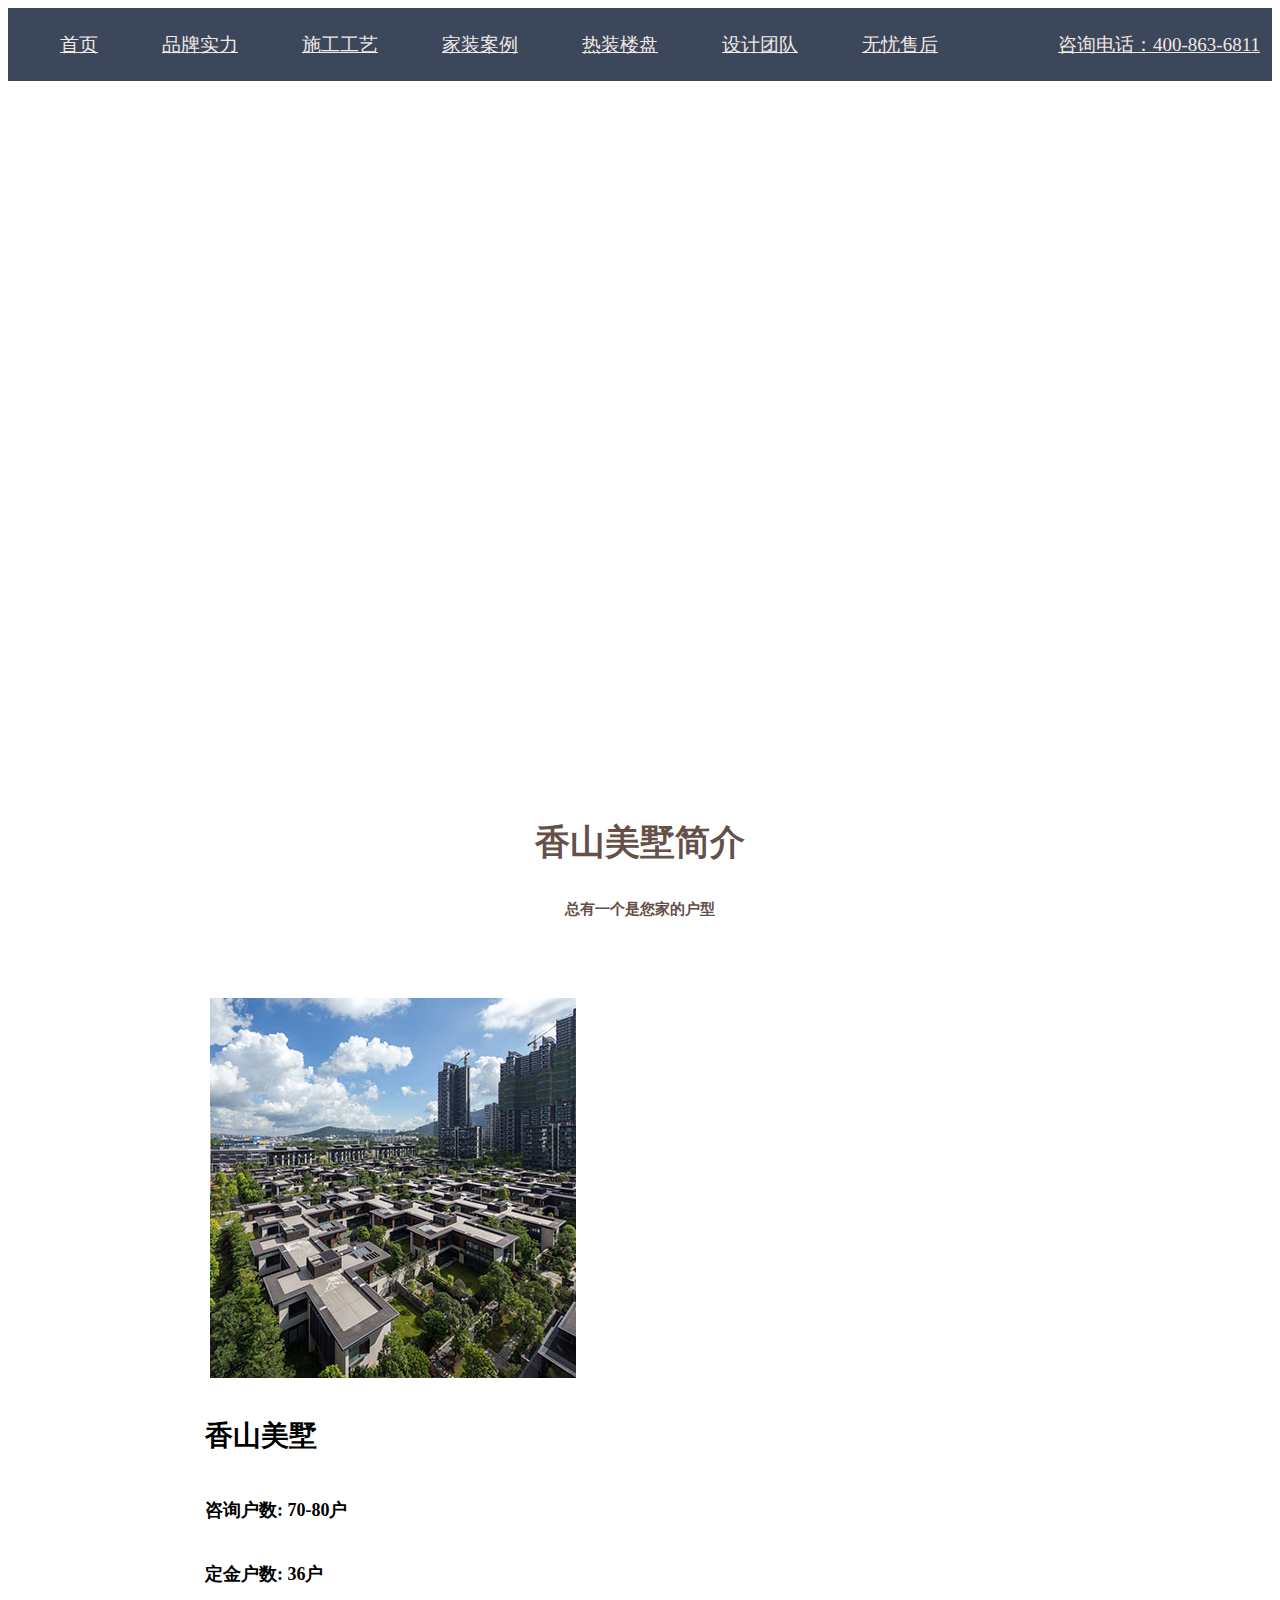
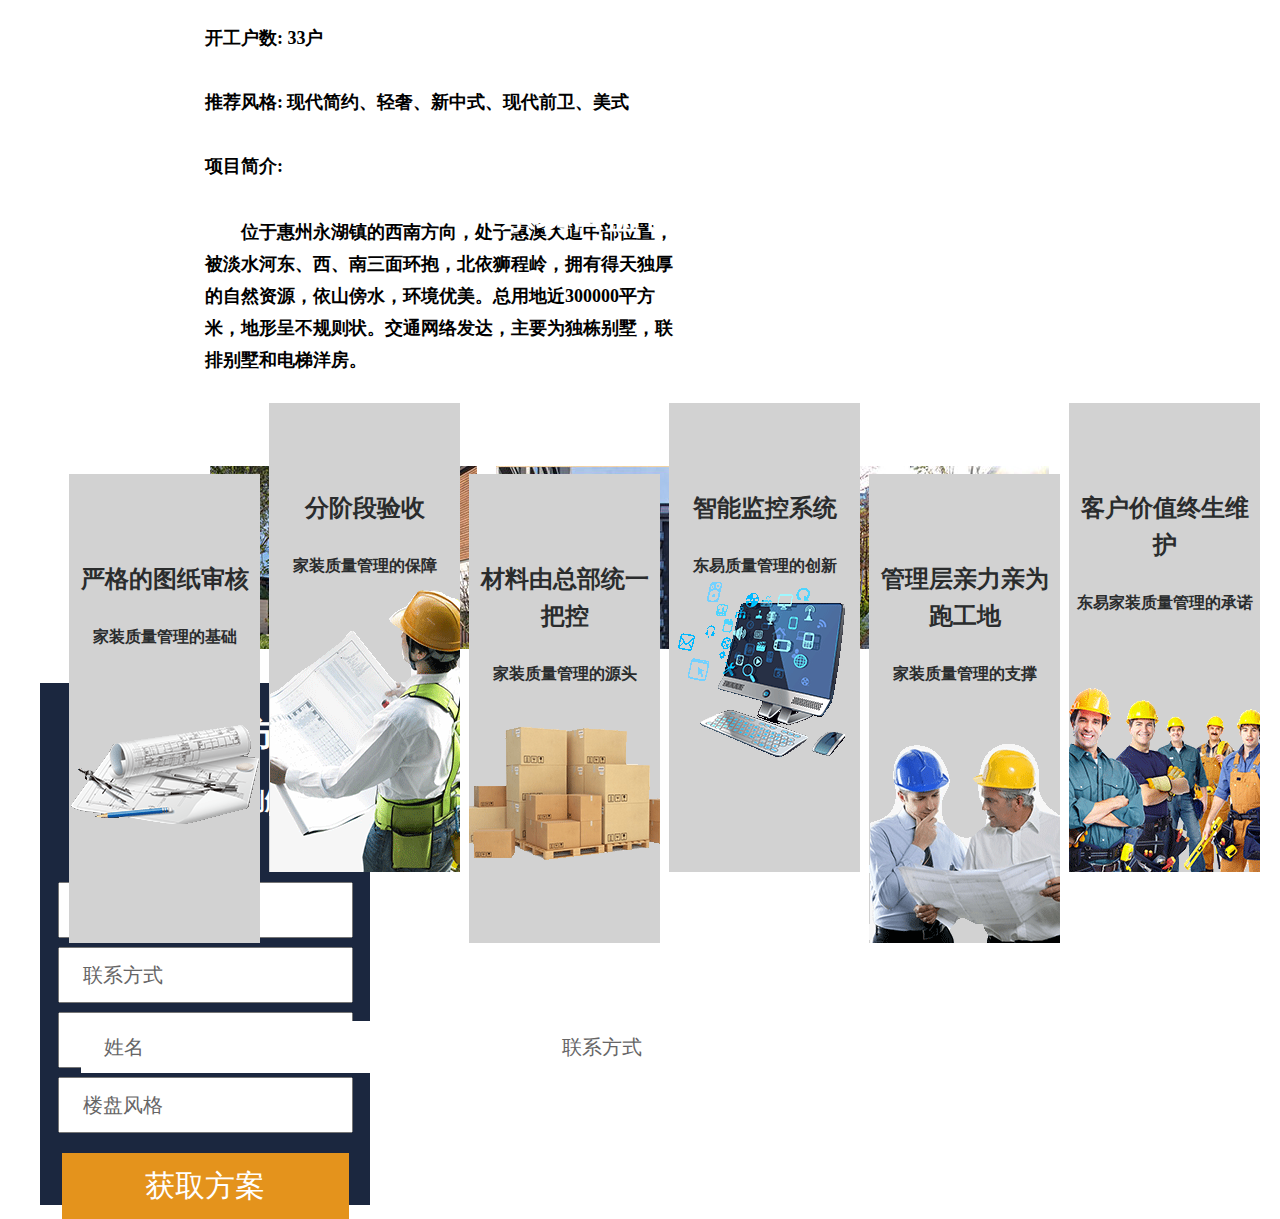
<file: index.html>
<!DOCTYPE html>
<html lang="en">
<head>
<meta charset="UTF-8">
<meta name="viewport" content="width=device-width, initial-scale=1.0">
<meta http-equiv="X-UA-Compatible" content="ie=edge">
<meta name="keywords" content="">
<meta name="description" content="">
<link rel="stylesheet" href="http://mengjiafei.top/tool/base.css">
<!--<link rel="stylesheet" href="http://mengjiafei.top/tool/swiper.css">-->
<link rel="stylesheet" href="http://mengjiafei.top/tool/animete.css">
<link href="http://jscss.dyrs.cc/201810/swiper.min.css" rel="stylesheet">
<!--<script src="http://mengjiafei.top/tool/swiper.js"></script>-->
<script src="http://mengjiafei.top/tool/jquery1.js"></script>
<script src="http://mengjiafei.top/tool/base.js"></script>
<script src="http://jscss.dyrs.cc/swiper2/idangerous.swiper.min.js"></script>
<script src="http://jscss.dyrs.cc/201810/swiper.min.js"></script>
<link rel="stylesheet" href="index.css">
<title>香山美墅</title>
</head>
<body>
    <nav>
        <ul class="inner">
           <li><a href="">首页</a></li>
           <li><a href="">品牌实力</a></li>
           <li><a href="">施工工艺</a></li>
           <li><a href="">家装案例</a></li>
           <li><a href="">热装楼盘</a></li>
           <li><a href="">设计团队</a></li>
           <li><a href="">无忧售后</a></li>
           <li><a href="" class="rig">咨询电话：400-863-6811</a></li>
        </ul>   
    </nav>
    <div class="banner bg lazy" data-original="images/banner.jpg"></div>
    <div class="two bg lazy" data-original="images/twoBg.jpg">
        <h2>香山美墅简介</h2>
        <h3>总有一个是您家的户型</h3>
        <div class="twoBottom inner clearfix">
            <div class="twoleft inner fl">
                <div class="twoTop clearfix"> 
                    <img src="images/twoOne_03.jpg" alt="" class="fl"> 
                    <div class="twoSection fr">
                        <h3>香山美墅</h3>
                        <h4>咨询户数:     70-80户</h4>
                        <h4>定金户数:     36户</h4>
                        <h4>开工户数:     33户</h4>
                        <h4>推荐风格:     现代简约、轻奢、新中式、现代前卫、美式</h4>
                        <h4>项目简介:</h4>
                        <h5>位于惠州永湖镇的西南方向，处于惠澳大道中部位置，被淡水河东、西、南三面环抱，北依狮程岭，拥有得天独厚的自然资源，依山傍水，环境优美。总用地近300000平方米，地形呈不规则状。交通网络发达，主要为独栋别墅，联排别墅和电梯洋房。</h5>
                    </div>
                </div>
                <div class="twoBottom">
                    <img src="images/twoTwo_07.jpg" alt="">
                    <img src="images/twoThree_09.jpg" alt="">
                    <img src="images/twoFour_11.jpg" alt="">
                </div>
            </div>
            <div class="tworight fr"> 
                <h2>免费获取方案</h2>
                <h3>全方位户型案例解析</h3>
                <form  class="twoForm">
                   <input type="text" placeholder="姓名" name="name">
                   <input type="phone" placeholder="联系方式" name="phone">
                   <input type="num" placeholder="房屋面积" name="areage">
                   <input type="text" placeholder="楼盘风格" name="loupan">
                   <span class="comitBtn">获取方案</span>
                </form>
            </div> 
        </div>
       
    </div>
    <div class="third bg lazy" data-original="images/thirdOne_02.jpg">
        <h2>东易日盛管理优势</h2>
        <h3>做装修我们不只是说说而已</h3>
        <ul class="thirdMain inner">
            <li> <h3>严格的图纸审核</h3> <h4>家装质量管理的基础</h4> <img src="images/personal_10.png" alt=""> </li>
            <li> <h3>分阶段验收</h3> <h4>家装质量管理的保障</h4> <img src="images/personal_03.png" alt=""> </li>
            <li> <h3>材料由总部统一把控</h3> <h4>家装质量管理的源头</h4> <img src="images/personal_13.png" alt=""> </li>
            <li> <h3>智能监控系统</h3> <h4>东易质量管理的创新</h4> <img src="images/personal-05.png" alt=""> </li>
            <li> <h3>管理层亲力亲为跑工地</h3> <h4>家装质量管理的支撑</h4> <img src="images/personal_16.png" alt=""> </li>
            <li> <h3>客户价值终生维护</h3> <h4>东易家装质量管理的承诺</h4> <img src="images/personal_07.png" alt=""> </li>   
        </ul>
        <form class="inner">
            <input type="text" placeholder="姓名" name="name">
            <input type="phone" placeholder="联系方式" name="phone">
            <span class="comitBtn bg lazy heart" data-original="images/btn.png"></span>
        </form>
    </div>
    <div class="four"></div>


<script src="http://jscss.dyrs.cc/201806/A6PC.js"></script>
<script src="http://jscss.dyrs.cc/lazyload/lazyload.js"></script>
<script>
$('.lazy').lazyload({
threshold: "300"
})
</script>
</body>
</html>
</file>
<file: index.css>
body {
    /* font-family: "Noto Sans CJK SC", "Source Han Sans CN"; */
    /*思源黑体7种字体粗细，在 CSS 中也可以指定：*/
    /* font-family: "Noto Sans CJK SC Thin", "Source Han Sans CN Thin";
    font-family: "Noto Sans CJK SC Light", "Source Han Sans CN Light"; */
    /* font-family: "Noto Sans CJK SC DemiLight", "Source Han Sans CN DemiLight"; */
    font-family: "Noto Sans CJK SC Medium", "Source Han Sans CN Medium";
      /* font-family: "Noto Sans CJK SC Blod", "Source Han Sans CN Blod";
    font-family: "Noto Sans CJK SC Black", "Source Han Sans CN Black";*/
    overflow-x: hidden;
}
form>input::-webkit-input-placeholder {
    /* WebKit browsers*/
    color: #666566;
}
form>input:-moz-placeholder {
    /* Mozilla Firefox 4 to 18*/
    color: #666566;
}
form> input::-moz-placeholder {
    /* Mozilla Firefox 19+*/
    color: #666566;
}
form> input:-ms-input-placeholder {
    /* Internet Explorer 10+*/
    color: #666566;
}
.inner{
    width: 1200px;
    margin: 0 auto;
}
.bg{
    background-image: 100% 100%;
    background-position: center top;
    background-repeat: no-repeat;
}
nav{
    height: 73px;
    background:#3d475c;
}
nav li{
    float:left;
    display: inline-block;
}
nav li a{
    display: inline-block;
    color:#efe8e4;
    height:73px;
    line-height:73px;
    padding:0 32px;
    font-size:19px;
}
nav li:nth-child(8){
    float:right;
  
}
nav li:nth-child(1){
   margin-left:-32px;
}
nav li .rig{
      padding-right:0;
}
nav li a:hover{
    background:#e4c99f;
}
.banner{
    height:642px;
}
.two{
    height: 948px;
}
.two .twoBottom{
 padding-top:60px;
}
.two .twoBottom img{
    margin-left:5px;
    margin-right: 10px;
}

.two> h2{
    font-size: 35px;
    color:#655049;
    text-align: center;
    line-height:47px;
    padding-top:67px;
}
.two >h3{
    font-size: 15px;
    color:#655049;
    text-align: center;
    line-height: 28px;
}
.two .twoBottom .twoleft .twoTop .twoSection{
    width:473px;
}
.two .twoBottom .twoSection>h3{
    font-size:28px;
    line-height:52px;
}
.two .twoBottom .twoSection>h4{
    font-size:18px;
    line-height:40px;
}
.two .twoBottom .twoSection>h5{
    font-size:18px;
    line-height:32px;
    text-indent: 2em;
}
.two .twoBottom .twoleft{
     width:870px;
}

.two .twoBottom .tworight{
    width:330px;
    height:522px;
    background-color:#1b273f;
}
.two .twoBottom .tworight>h2{
    color:#fff;
    font-size:36px;
    line-height: 46px;
    padding-top:27px;
    text-align: center;
}
.two .twoBottom .tworight>h3{
    font-size: 24px;
    color:#fff;
    line-height:31px;
    text-align:center; 
}
.twoForm{
    padding-top: 41px;
}
.two .twoBottom .tworight .twoForm input{
    display:block;
    width: 287px;
    height:50px;
    line-height: 50px;
    margin: 0 auto 9px;
    text-indent: 21px;
    font-size: 20px;
    
}

.twoForm .comitBtn{
    display: block;
    width:287px;
    height:66px;
    line-height: 66px;
    color:#fff;
    background-color: #e4931c;
    font-size: 30px;
    margin: 20px auto 0;
    text-align: center;
}
.third{
    height:941px;
}
.third>h2{
    font-size: 35px;
    color:#fff;
    text-align: center;
    line-height: 45px;
    padding-top:64px;
}
.third>h3{
    font-size: 15px;
    color:#fff;
    text-align: center;
    line-height: 29px;
}

.third li{
    float: left;
    width:191px;
    height:469px;
    background-color: #d2d2d2;
    position: relative;
    margin-left: 9px;
    overflow: hidden;
}
.third li>h3{
    font-size: 24px;
    text-align: center;
    color:#2a2c2d;
    line-height: 37px;
    margin-top: 87px;
}
.third li>h4{
    font-size: 16px;
    color:#2a2c2d;
    line-height: 30px;
    text-align: center;
}
.third li:nth-last-child(1){
    float: right;
    margin: 0;
}
.third li:nth-child(2n){
    margin-top:92px;
}
.third li:nth-child(2n+1){
    margin-top:163px;
}
.third li:hover{
    transform: translateY(-20px);
    transition: 200ms ;
    color: #fff ;
    background: #2a2c2d;
}
.third li:hover h3 ,.third li:hover h4{
    transform: translateY(-20px);
    transition: 200ms ;
    color: #fff ;
    background: #2a2c2d;
}
.thirdMain {
    height: 710px;
    overflow: hidden;
}
.thirdMain img{
    position: absolute;
    top: 0;
}
.third  form{
    display: block;
}
.third  form input{
    width:400px;
    height: 50px;
    font-size: 20px;
    text-indent:21px;
    margin-left: 41px; 
    outline:none;
    border:0;
}
.third  form input:nth-child(2){
    margin-left: 50px;
}
.third  form>.comitBtn{
    display: inline-block;
    width:239px;
    height:45px;
    vertical-align: middle;
    margin-left: 40px;
}
</file>
